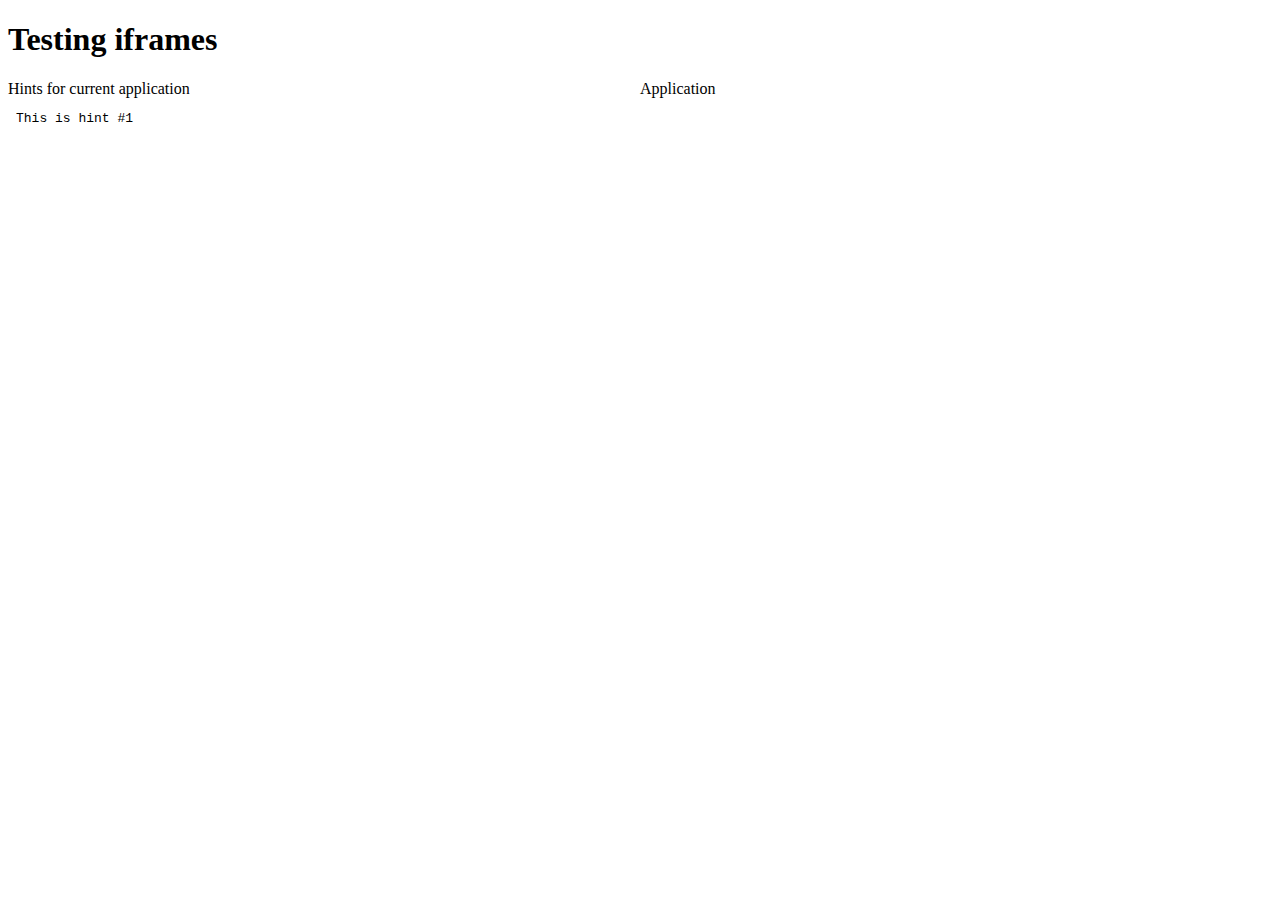
<file: exampleApps/index.html>
<!DOCTYPE html>
<html lang="en">
<head>
    <meta charset="UTF-8">
    <meta http-equiv="X-UA-Compatible" content="IE=edge">
    <meta name="viewport" content="width=device-width, initial-scale=1.0">
    <link rel="stylesheet" href="index.css">
    <title>Application tester</title>
</head>

<body>
    
    <h1>Testing iframes</h1>

    <div class="content-container">
        <div id="hint-container">
            <label for="hints">Hints for current application</label>
            <object width="300" height="300" type="text/plain" data="hints.txt" border="0" >
            </object>
        </div>
        <div id="application-container">
            <label for="application">Application</label>
            <div class="yt">
                <iframe width="1520" height="553" src="http://localhost/remoteClinic-master/dashboard/" title="application" frameborder="0" allow="accelerometer; autoplay; clipboard-write; encrypted-media; gyroscope; picture-in-picture" allowfullscreen></iframe>
            </div>
    </div>

</body>
</html>
</file>
<file: exampleApps/index.css>
.content-container{
    display: flex;
}

#hint-container{
    width: 50%;
    display: flex;
    flex-direction: column;
}

#application-container{
    width: 50%;
    display: flex;
    flex-direction: column;
}
</file>
